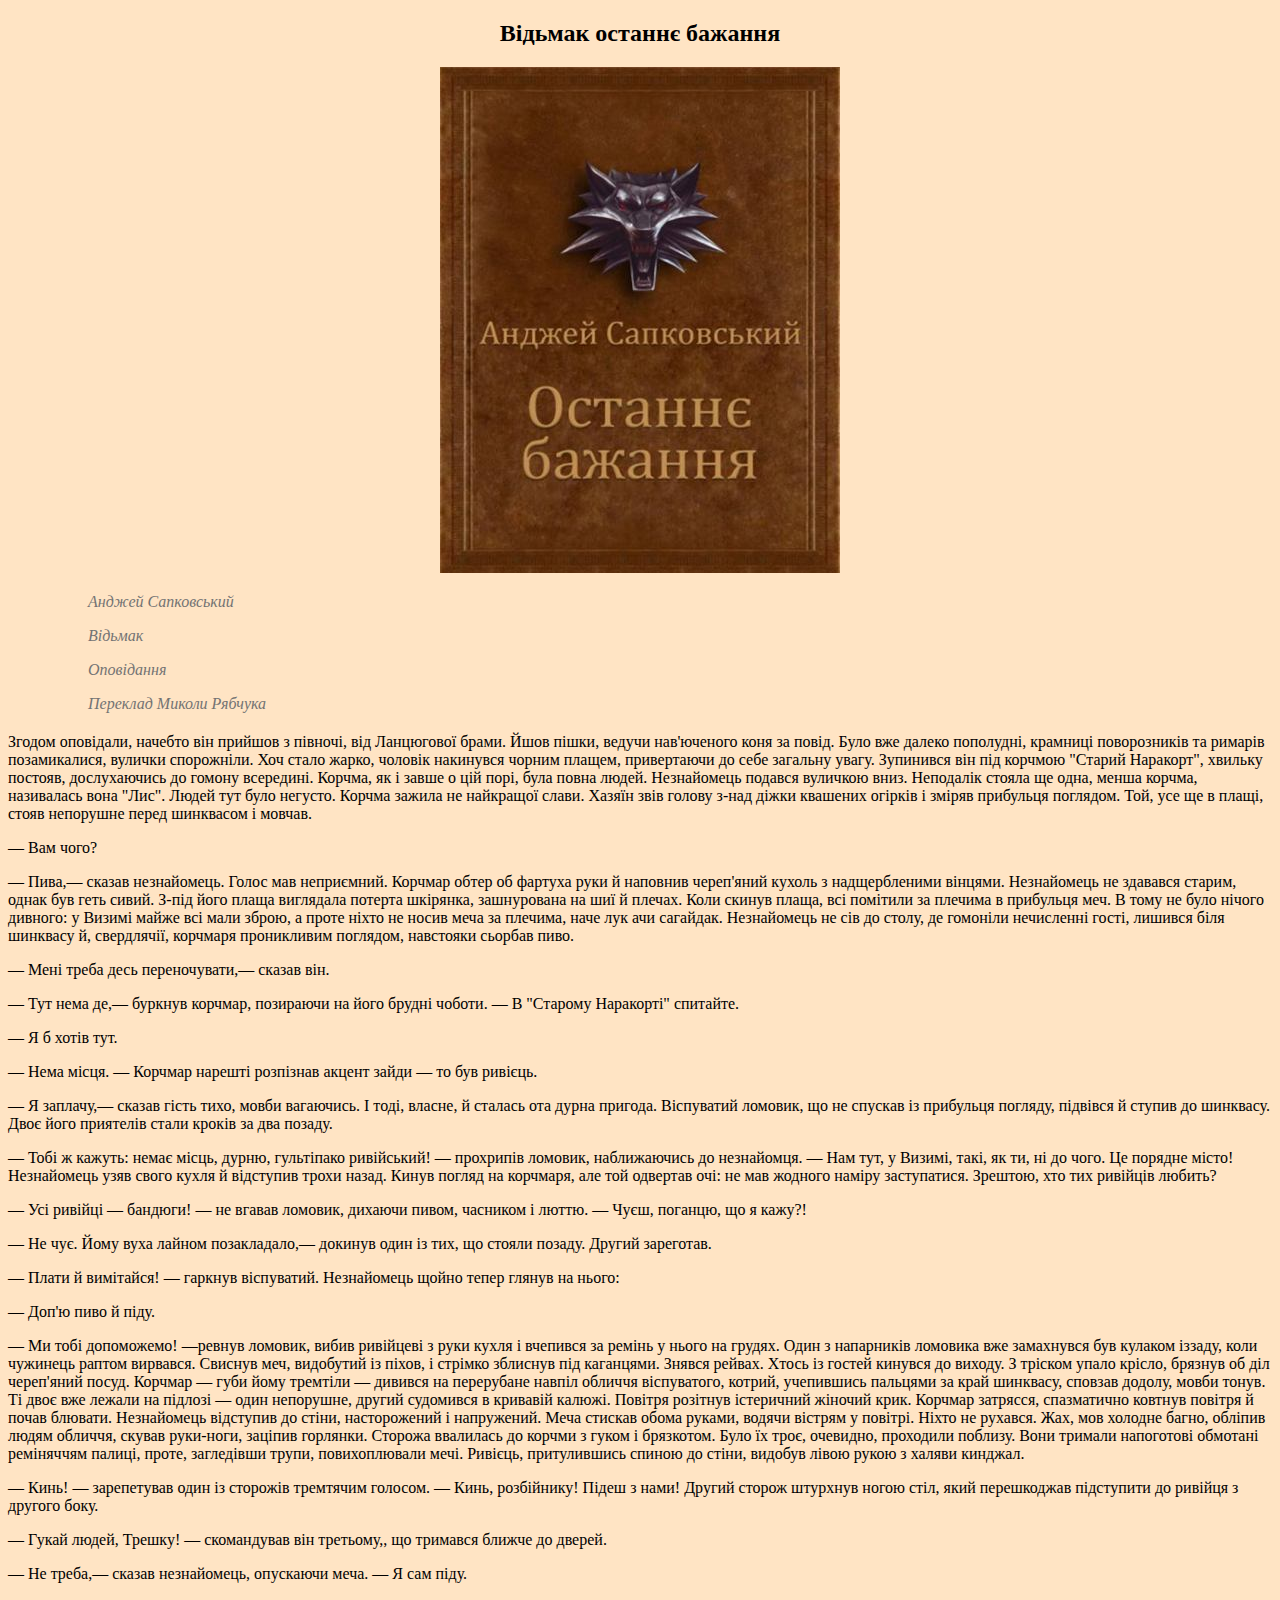
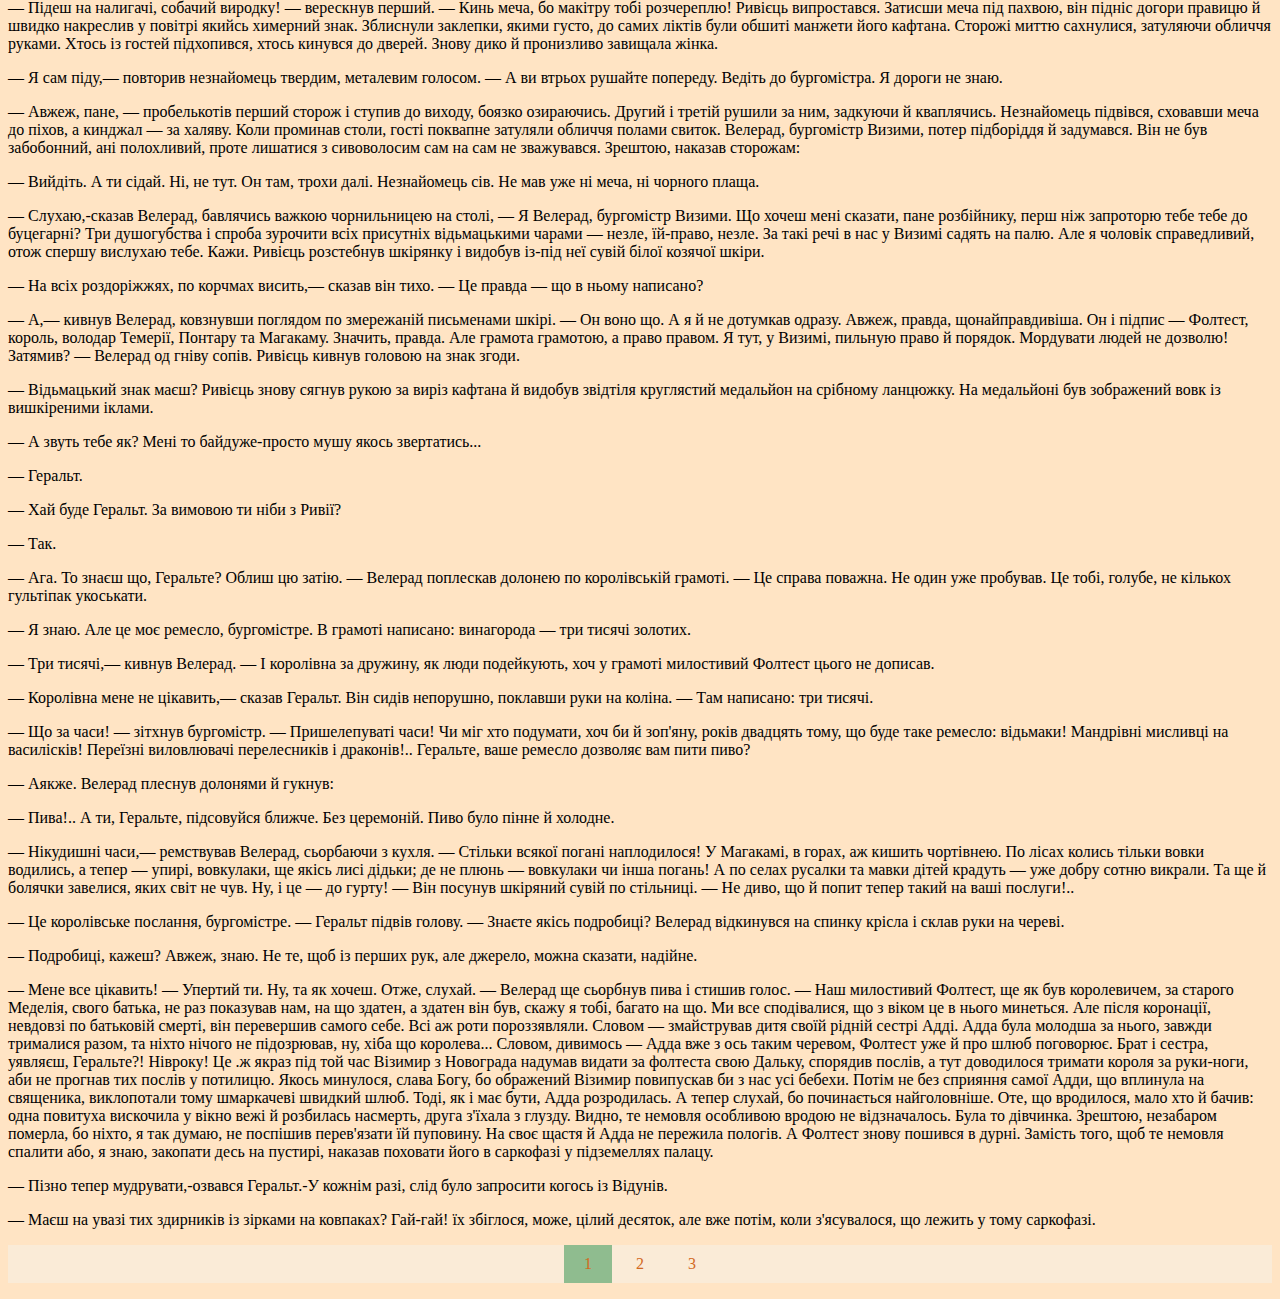
<file: index.html>
<!DOCTYPE html>
<html lang="en">
<head>
    <meta charset="UTF-8">
    <meta http-equiv="X-UA-Compatible" content="IE=edge">
    <meta name="viewport" content="width=device-width, initial-scale=1.0">
    <title>The Witcher Book</title>
    <link rel="stylesheet" href="assets/css.css" type="text/css">

</head>
<body>
    <!--MAin_Content-->
    <div>
        <!--Text Title-->
        <div class="PaосgeTitle">
            <h2>Відьмак останнє бажання</h2>
            <img src="assets/witcher_title.jpg" alt="Witcher Book logo" class="MainImg" height="506" width="400">
            <blockquote class="AdittionalInf">
                <p>Анджей Сапковський</p>
                <p>Відьмак</p>
                <p>Оповідання</p>
                <p>Переклад Миколи Рябчука</p>
            </blockquote>
        </div>
        <!--Text_Content-->
        <div>
            <p>
                Згодом оповідали, начебто він прийшов з півночі, від Ланцюгової брами. Йшов пішки, ведучи нав'юченого коня за повід. Було вже далеко пополудні, крамниці поворозників та римарів позамикалися, вулички спорожніли. Хоч стало жарко, чоловік накинувся чорним плащем, привертаючи до себе загальну увагу. Зупинився він під корчмою "Старий Наракорт", хвильку постояв, дослухаючись до гомону всередині. Корчма, як і завше о цій порі, була повна людей. Незнайомець подався вуличкою вниз. Неподалік стояла ще одна, менша корчма, називалась вона "Лис". Людей тут було негусто. Корчма зажила не найкращої слави. Хазяїн звів голову з-над діжки квашених огірків і зміряв прибульця поглядом. Той, усе ще в плащі, стояв непорушне перед шинквасом і мовчав.</p>
                <p>
                — Вам чого?</p>
                <p>
                — Пива,— сказав незнайомець. Голос мав неприємний. Корчмар обтер об фартуха руки й наповнив череп'яний кухоль з надщербленими вінцями. Незнайомець не здавався старим, однак був геть сивий. З-під його плаща виглядала потерта шкірянка, зашнурована на шиї й плечах. Коли скинув плаща, всі помітили за плечима в прибульця меч. В тому не було нічого дивного: у Визимі майже всі мали зброю, а проте ніхто не носив меча за плечима, наче лук ачи сагайдак. Незнайомець не сів до столу, де гомоніли нечисленні гості, лишився біля шинквасу й, свердлячії, корчмаря проникливим поглядом, навстояки сьорбав пиво.</p>
                <p>
                — Мені треба десь переночувати,— сказав він.</p>
                <p>
                — Тут нема де,— буркнув корчмар, позираючи на його брудні чоботи. — В "Старому Наракорті" спитайте.</p>
                <p>
                — Я б хотів тут.</p>
                <p>
                — Нема місця. — Корчмар нарешті розпізнав акцент зайди — то був ривієць.</p>
                <p>
                — Я заплачу,— сказав гість тихо, мовби вагаючись. І тоді, власне, й сталась ота дурна пригода. Віспуватий ломовик, що не спускав із прибульця погляду, підвівся й ступив до шинквасу. Двоє його приятелів стали кроків за два позаду.</p>
                <p>
                — Тобі ж кажуть: немає місць, дурню, гультіпако ривійський! — прохрипів ломовик, наближаючись до незнайомця. — Нам тут, у Визимі, такі, як ти, ні до чого. Це порядне місто! Незнайомець узяв свого кухля й відступив трохи назад. Кинув погляд на корчмаря, але той одвертав очі: не мав жодного наміру заступатися. Зрештою, хто тих ривійців любить?</p>
                <p>
                — Усі ривійці — бандюги! — не вгавав ломовик, дихаючи пивом, часником і люттю. — Чуєш, поганцю, що я кажу?!</p>
                <p>
                — Не чує. Йому вуха лайном позакладало,— докинув один із тих, що стояли позаду. Другий зареготав.</p>
                <p>
                — Плати й вимітайся! — гаркнув віспуватий. Незнайомець щойно тепер глянув на нього:</p>
                <p>
                — Доп'ю пиво й піду.</p>
                <p>
                — Ми тобі допоможемо! —ревнув ломовик, вибив ривійцеві з руки кухля і вчепився за ремінь у нього на грудях. Один з напарників ломовика вже замахнувся був кулаком іззаду, коли чужинець раптом вирвався. Свиснув меч, видобутий із піхов, і стрімко зблиснув під каганцями. Знявся рейвах. Хтось із гостей кинувся до виходу. З тріском упало крісло, брязнув об діл череп'яний посуд. Корчмар — губи йому тремтіли — дивився на перерубане навпіл обличчя віспуватого, котрий, учепившись пальцями за край шинквасу, сповзав додолу, мовби тонув. Ті двоє вже лежали на підлозі — один непорушне, другий судомився в кривавій калюжі. Повітря розітнув істеричний жіночий крик. Корчмар затрясся, спазматично ковтнув повітря й почав блювати. Незнайомець відступив до стіни, насторожений і напружений. Меча стискав обома руками, водячи вістрям у повітрі. Ніхто не рухався. Жах, мов холодне багно, обліпив людям обличчя, скував руки-ноги, заціпив горлянки. Сторожа ввалилась до корчми з гуком і брязкотом. Було їх троє, очевидно, проходили поблизу. Вони тримали напоготові обмотані реміняччям палиці, проте, загледівши трупи, повихоплювали мечі. Ривієць, притулившись спиною до стіни, видобув лівою рукою з халяви кинджал.</p>
                <p>
                — Кинь! — зарепетував один із сторожів тремтячим голосом. — Кинь, розбійнику! Підеш з нами! Другий сторож штурхнув ногою стіл, який перешкоджав підступити до ривійця з другого боку.</p>
                <p>
                — Гукай людей, Трешку! — скомандував він третьому,, що тримався ближче до дверей.</p>
                <p>
                — Не треба,— сказав незнайомець, опускаючи меча. — Я сам піду.</p>
                <p>
                — Підеш на налигачі, собачий виродку! — верескнув перший. — Кинь меча, бо макітру тобі розчереплю! Ривієць випростався. Затисши меча під пахвою, він підніс догори правицю й швидко накреслив у повітрі якийсь химерний знак. Зблиснули заклепки, якими густо, до самих ліктів були обшиті манжети його кафтана. Сторожі миттю сахнулися, затуляючи обличчя руками. Хтось із гостей підхопився, хтось кинувся до дверей. Знову дико й пронизливо завищала жінка.</p>
                <p>
                — Я сам піду,— повторив незнайомець твердим, металевим голосом. — А ви втрьох рушайте попереду. Ведіть до бургомістра. Я дороги не знаю.</p>
                <p>
                — Авжеж, пане, — пробелькотів перший сторож і ступив до виходу, боязко озираючись. Другий і третій рушили за ним, задкуючи й кваплячись. Незнайомець підвівся, сховавши меча до піхов, а кинджал — за халяву. Коли проминав столи, гості поквапне затуляли обличчя полами свиток. Велерад, бургомістр Визими, потер підборіддя й задумався. Він не був забобонний, ані полохливий, проте лишатися з сивоволосим сам на сам не зважувався. Зрештою, наказав сторожам:</p>
                <p>
                — Вийдіть. А ти сідай. Ні, не тут. Он там, трохи далі. Незнайомець сів. Не мав уже ні меча, ні чорного плаща.</p>
                <p>
                — Слухаю,-сказав Велерад, бавлячись важкою чорнильницею на столі, — Я Велерад, бургомістр Визими. Що хочеш мені сказати, пане розбійнику, перш ніж запроторю тебе тебе до буцегарні? Три душогубства і спроба зурочити всіх присутніх відьмацькими чарами — незле, їй-право, незле. За такі речі в нас у Визимі садять на палю. Але я чоловік справедливий, отож спершу вислухаю тебе. Кажи. Ривієць розстебнув шкірянку і видобув із-під неї сувій білої козячої шкіри.</p>
                <p>
                — На всіх роздоріжжях, по корчмах висить,— сказав він тихо. — Це правда — що в ньому написано?</p>
                <p>
                — А,— кивнув Велерад, ковзнувши поглядом по змережаній письменами шкірі. — Он воно що. А я й не дотумкав одразу. Авжеж, правда, щонайправдивіша. Он і підпис — Фолтест, король, володар Темерії, Понтару та Магакаму. Значить, правда. Але грамота грамотою, а право правом. Я тут, у Визимі, пильную право й порядок. Мордувати людей не дозволю! Затямив? — Велерад од гніву сопів. Ривієць кивнув головою на знак згоди.</p>
                <p>
                — Відьмацький знак маєш? Ривієць знову сягнув рукою за виріз кафтана й видобув звідтіля круглястий медальйон на срібному ланцюжку. На медальйоні був зображений вовк із вишкіреними іклами.</p>
                <p>
                — А звуть тебе як? Мені то байдуже-просто мушу якось звертатись...</p>
                <p>
                — Геральт.</p>
                <p>
                — Хай буде Геральт. За вимовою ти ніби з Ривії?</p>
                <p>
                — Так.</p>
                <p>
                — Ага. То знаєш що, Геральте? Облиш цю затію. — Велерад поплескав долонею по королівській грамоті. — Це справа поважна. Не один уже пробував. Це тобі, голубе, не кількох гультіпак укоськати.</p>
                <p>
                — Я знаю. Але це моє ремесло, бургомістре. В грамоті написано: винагорода — три тисячі золотих.</p>
                <p>
                — Три тисячі,— кивнув Велерад. — І королівна за дружину, як люди подейкують, хоч у грамоті милостивий Фолтест цього не дописав.</p>
                <p>
                — Королівна мене не цікавить,— сказав Геральт. Він сидів непорушно, поклавши руки на коліна. — Там написано: три тисячі.</p>
                <p>
                — Що за часи! — зітхнув бургомістр. — Пришелепуваті часи! Чи міг хто подумати, хоч би й зоп'яну, років двадцять тому, що буде таке ремесло: відьмаки! Мандрівні мисливці на василісків! Переїзні виловлювачі перелесників і драконів!.. Геральте, ваше ремесло дозволяє вам пити пиво?</p>
                <p>
                — Аякже. Велерад плеснув долонями й гукнув:</p>
                <p>
                — Пива!.. А ти, Геральте, підсовуйся ближче. Без церемоній. Пиво було пінне й холодне.</p>
                <p>
                — Нікудишні часи,— ремствував Велерад, сьорбаючи з кухля. — Стільки всякої погані наплодилося! У Магакамі, в горах, аж кишить чортівнею. По лісах колись тільки вовки водились, а тепер — упирі, вовкулаки, ще якісь лисі дідьки; де не плюнь — вовкулаки чи інша погань! А по селах русалки та мавки дітей крадуть — уже добру сотню викрали. Та ще й болячки завелися, яких світ не чув. Ну, і це — до гурту! — Він посунув шкіряний сувій по стільниці. — Не диво, що й попит тепер такий на ваші послуги!..</p>
                <p>
                — Це королівське послання, бургомістре. — Геральт підвів голову. — Знаєте якісь подробиці? Велерад відкинувся на спинку крісла і склав руки на череві.</p>
                <p>
                — Подробиці, кажеш? Авжеж, знаю. Не те, щоб із перших рук, але джерело, можна сказати, надійне.</p>
                <p>
                — Мене все цікавить! — Упертий ти. Ну, та як хочеш. Отже, слухай. — Велерад ще сьорбнув пива і стишив голос. — Наш милостивий Фолтест, ще як був королевичем, за старого Меделія, свого батька, не раз показував нам, на що здатен, а здатен він був, скажу я тобі, багато на що. Ми все сподівалися, що з віком це в нього минеться. Але після коронації, невдовзі по батьковій смерті, він перевершив самого себе. Всі аж роти пороззявляли. Словом — змайстрував дитя своїй рідній сестрі Адді. Адда була молодша за нього, завжди трималися разом, та ніхто нічого не підозрював, ну, хіба що королева... Словом, дивимось — Адда вже з ось таким черевом, Фолтест уже й про шлюб поговорює. Брат і сестра, уявляєш, Геральте?! Нівроку! Це .ж якраз під той час Візимир з Новограда надумав видати за фолтеста свою Дальку, спорядив послів, а тут доводилося тримати короля за руки-ноги, аби не прогнав тих послів у потилицю. Якось минулося, слава Богу, бо ображений Візимир повипускав би з нас усі бебехи. Потім не без сприяння самої Адди, що вплинула на священика, виклопотали тому шмаркачеві швидкий шлюб. Тоді, як і має бути, Адда розродилась. А тепер слухай, бо починається найголовніше. Оте, що вродилося, мало хто й бачив: одна повитуха вискочила у вікно вежі й розбилась насмерть, друга з'їхала з глузду. Видно, те немовля особливою вродою не відзначалось. Була то дівчинка. Зрештою, незабаром померла, бо ніхто, я так думаю, не поспішив перев'язати їй пуповину. На своє щастя й Адда не пережила пологів. А Фолтест знову пошився в дурні. Замість того, щоб те немовля спалити або, я знаю, закопати десь на пустирі, наказав поховати його в саркофазі у підземеллях палацу.</p>
                <p>
                — Пізно тепер мудрувати,-озвався Геральт.-У кожнім разі, слід було запросити когось із Відунів.</p>
                <p>
                — Маєш на увазі тих здирників із зірками на ковпаках? Гай-гай! їх збіглося, може, цілий десяток, але вже потім, коли з'ясувалося, що лежить у тому саркофазі.</p>
        </div>
        <!--Menue-->
        <div>
            <ul class="Nav">
                <li style="background-color:darkseagreen ;"><a href="https://maksym-perehinets.github.io/Witcher_books_site/">1</a></li>
                <li><a href="https://maksym-perehinets.github.io/Witcher_books_site/page2.html">2</a></li>
                <li><a href="/third_page.html">3</a></li>
            </ul>
            

        </div>

    </div>    
</body>
</html>
</file>
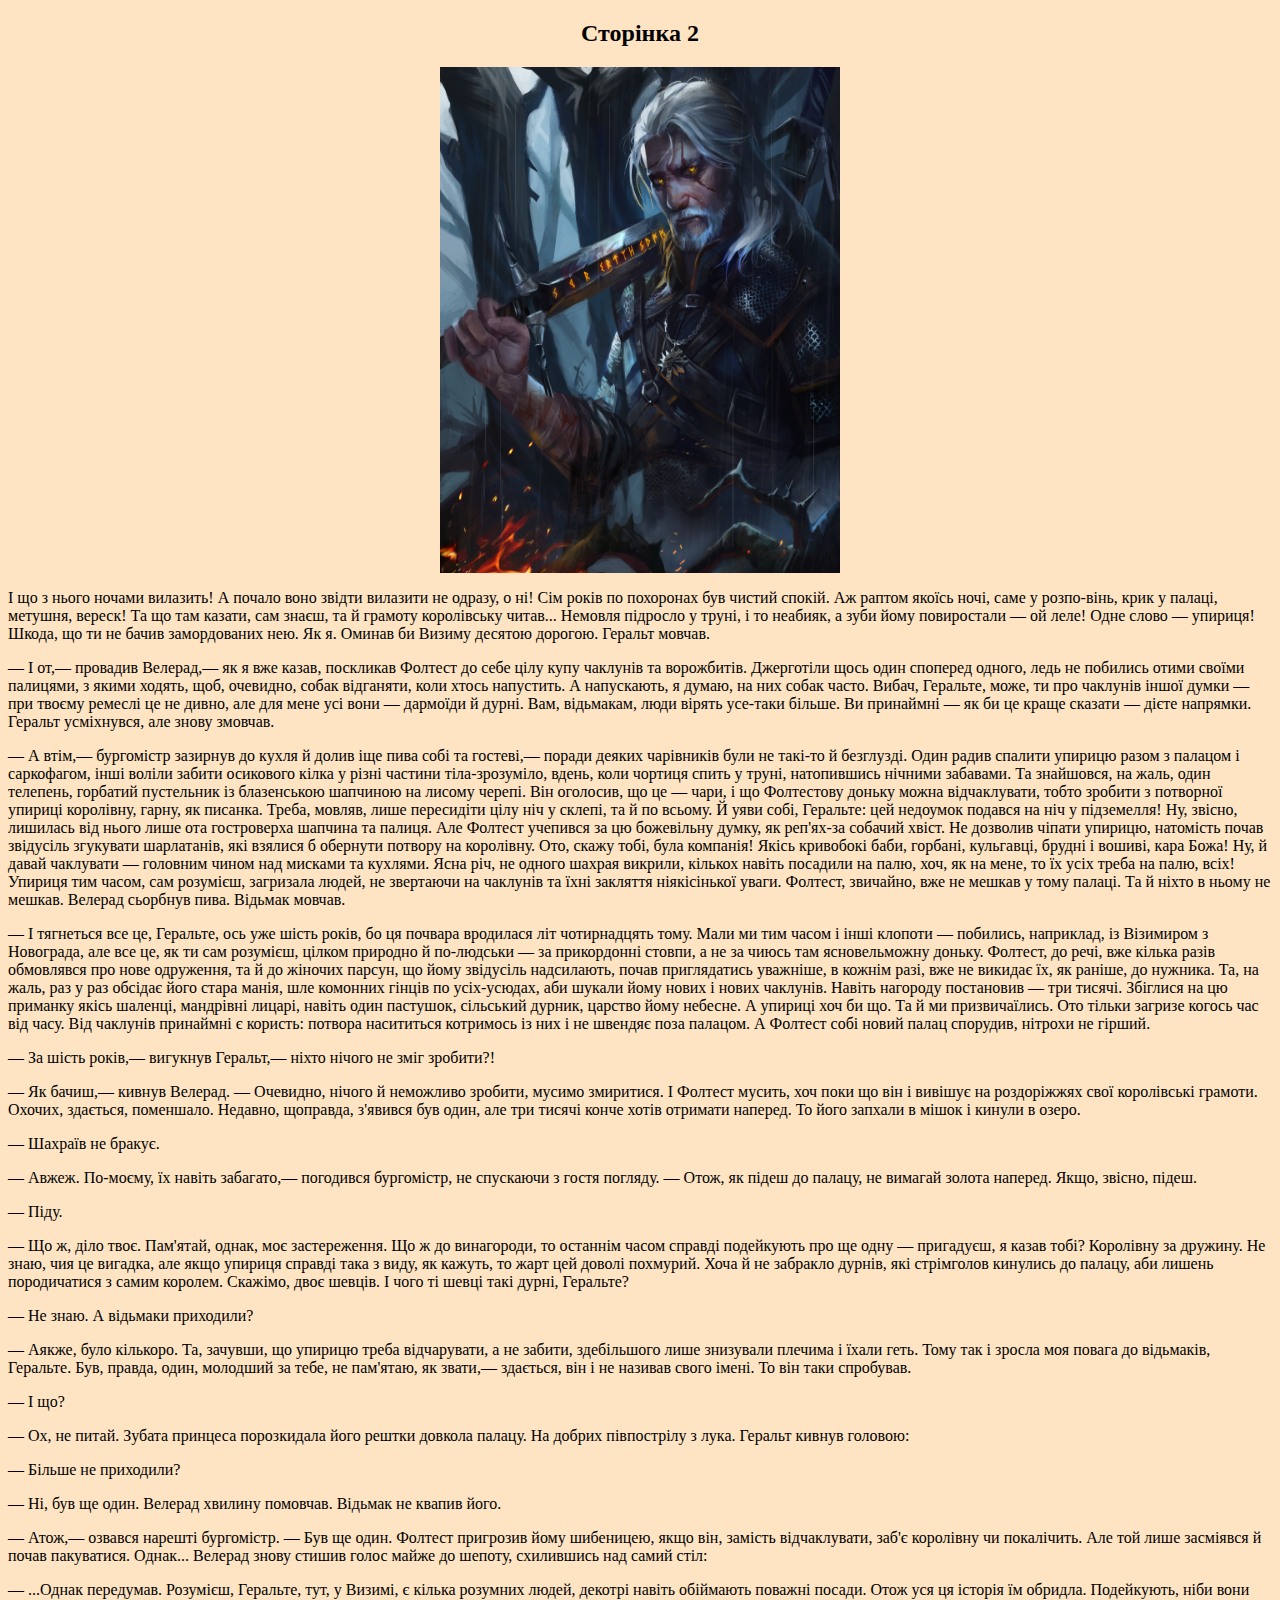
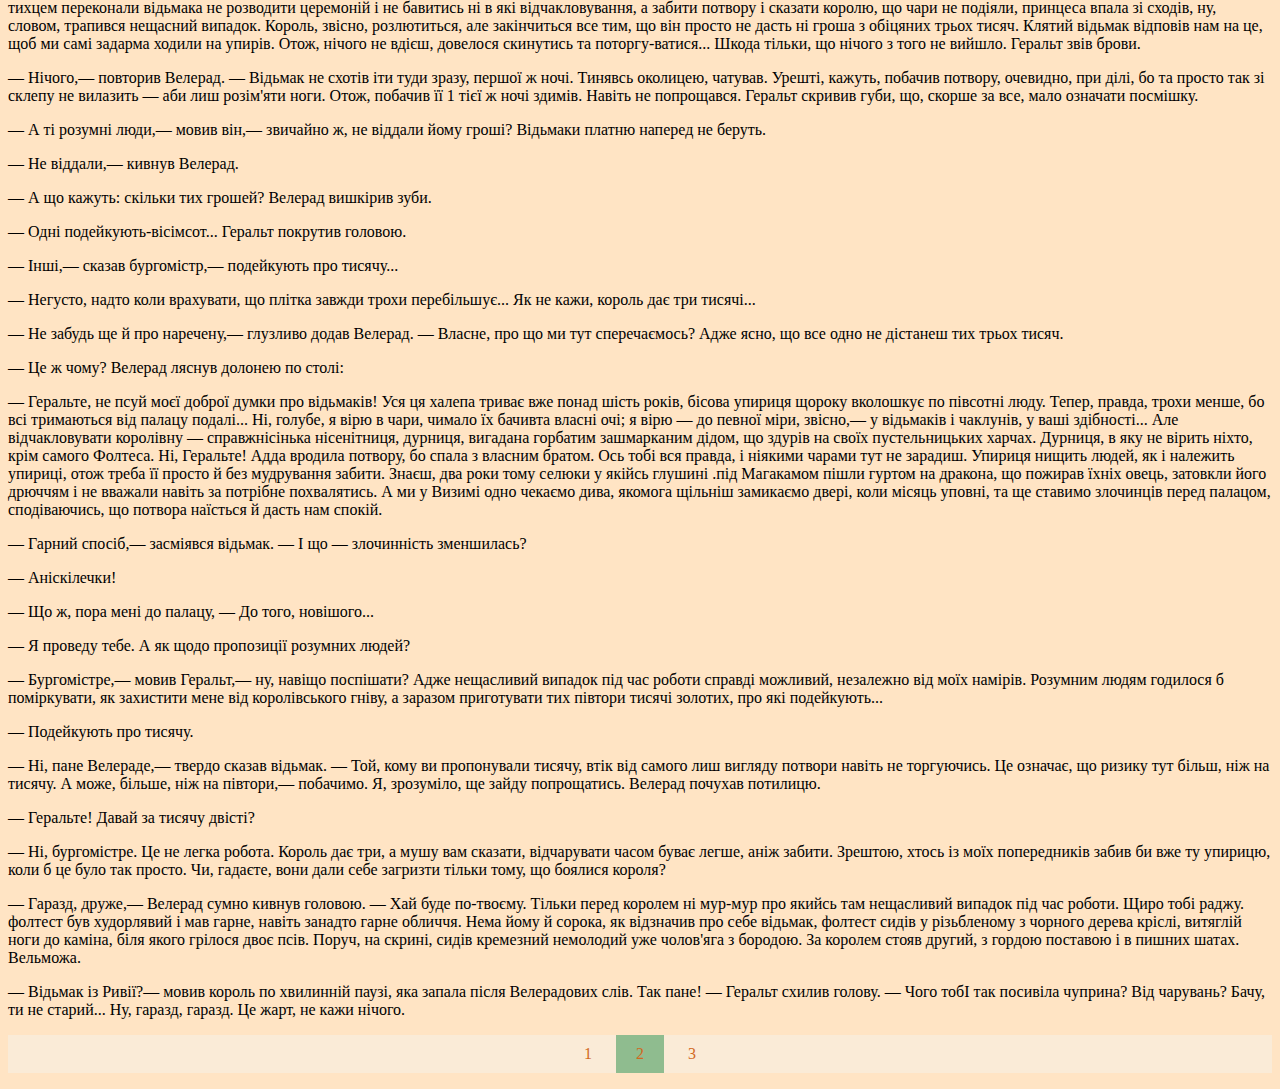
<file: index2.html>
<!DOCTYPE html>
<html lang="en">
<head>
    <meta charset="UTF-8">
    <meta http-equiv="X-UA-Compatible" content="IE=edge">
    <meta name="viewport" content="width=device-width, initial-scale=1.0">
    <title>The Witcher Book</title>
    <link rel="stylesheet" href="assets/css.css" type="text/css">

</head>
<body>
    <!--MAin_Content-->
    <div>
        <!--Text Title-->
        <div class="PaосgeTitle">
            <h2>Сторінка 2</h2>
            <img src="assets/lucas-raz-bruxo-14.jpg" alt="Witcher Book logo" class="MainImg" height="506" width="400">
        </div>
        <!--Text_Content-->
        <div>
            <p>І що з нього ночами вилазить! А почало воно звідти вилазити не одразу, о ні! Сім років по похоронах був чистий спокій. Аж раптом якоїсь ночі, саме у розпо-вінь, крик у палаці, метушня, вереск! Та що там казати, сам знаєш, та й грамоту королівську читав... Немовля підросло у труні, і то неабияк, а зуби йому повиростали — ой леле! Одне слово — упириця! Шкода, що ти не бачив замордованих нею. Як я. Оминав би Визиму десятою дорогою. Геральт мовчав.</p>
            <p>
            — І от,— провадив Велерад,— як я вже казав, поскликав Фолтест до себе цілу купу чаклунів та ворожбитів. Джерготіли щось один споперед одного, ледь не побились отими своїми палицями, з якими ходять, щоб, очевидно, собак відганяти, коли хтось напустить. А напускають, я думаю, на них собак часто. Вибач, Геральте, може, ти про чаклунів іншої думки — при твоєму ремеслі це не дивно, але для мене усі вони — дармоїди й дурні. Вам, відьмакам, люди вірять усе-таки більше. Ви принаймні — як би це краще сказати — дієте напрямки. Геральт усміхнувся, але знову змовчав.</p>
            <p>
            — А втім,— бургомістр зазирнув до кухля й долив іще пива собі та гостеві,— поради деяких чарівників були не такі-то й безглузді. Один радив спалити упирицю разом з палацом і саркофагом, інші воліли забити осикового кілка у різні частини тіла-зрозуміло, вдень, коли чортиця спить у труні, натопившись нічними забавами. Та знайшовся, на жаль, один телепень, горбатий пустельник із блазенською шапчиною на лисому черепі. Він оголосив, що це — чари, і що Фолтестову доньку можна відчаклувати, тобто зробити з потворної упириці королівну, гарну, як писанка. Треба, мовляв, лише пересидіти цілу ніч у склепі, та й по всьому. Й уяви собі, Геральте: цей недоумок подався на ніч у підземелля! Ну, звісно, лишилась від нього лише ота гостроверха шапчина та палиця. Але Фолтест учепився за цю божевільну думку, як реп'ях-за собачий хвіст. Не дозволив чіпати упирицю, натомість почав звідусіль згукувати шарлатанів, які взялися б обернути потвору на королівну. Ото, скажу тобі, була компанія! Якісь кривобокі баби, горбані, кульгавці, брудні і вошиві, кара Божа! Ну, й давай чаклувати — головним чином над мисками та кухлями. Ясна річ, не одного шахрая викрили, кількох навіть посадили на палю, хоч, як на мене, то їх усіх треба на палю, всіх! Упириця тим часом, сам розумієш, загризала людей, не звертаючи на чаклунів та їхні закляття ніякісінької уваги. Фолтест, звичайно, вже не мешкав у тому палаці. Та й ніхто в ньому не мешкав. Велерад сьорбнув пива. Відьмак мовчав.</p>
            <p>
            — І тягнеться все це, Геральте, ось уже шість років, бо ця почвара вродилася літ чотирнадцять тому. Мали ми тим часом і інші клопоти — побились, наприклад, із Візимиром з Новограда, але все це, як ти сам розумієш, цілком природно й по-людськи — за прикордонні стовпи, а не за чиюсь там ясновельможну доньку. Фолтест, до речі, вже кілька разів обмовлявся про нове одруження, та й до жіночих парсун, що йому звідусіль надсилають, почав приглядатись уважніше, в кожнім разі, вже не викидає їх, як раніше, до нужника. Та, на жаль, раз у раз обсідає його стара манія, шле комонних гінців по усіх-усюдах, аби шукали йому нових і нових чаклунів. Навіть нагороду постановив — три тисячі. Збіглися на цю приманку якісь шаленці, мандрівні лицарі, навіть один пастушок, сільський дурник, царство йому небесне. А упириці хоч би що. Та й ми призвичаїлись. Ото тільки загризе когось час від часу. Від чаклунів принаймні є користь: потвора насититься котримось із них і не швендяє поза палацом. А Фолтест собі новий палац спорудив, нітрохи не гірший.</p>
            <p>
            — За шість років,— вигукнув Геральт,— ніхто нічого не зміг зробити?!</p>
            <p>
            — Як бачиш,— кивнув Велерад. — Очевидно, нічого й неможливо зробити, мусимо змиритися. І Фолтест мусить, хоч поки що він і вивішує на роздоріжжях свої королівські грамоти. Охочих, здається, поменшало. Недавно, щоправда, з'явився був один, але три тисячі конче хотів отримати наперед. То його запхали в мішок і кинули в озеро.</p>
            <p>
            — Шахраїв не бракує.</p>
            <p>
            — Авжеж. По-моєму, їх навіть забагато,— погодився бургомістр, не спускаючи з гостя погляду. — Отож, як підеш до палацу, не вимагай золота наперед. Якщо, звісно, підеш.</p>
            <p>
            — Піду.</p>
            <p>
            — Що ж, діло твоє. Пам'ятай, однак, моє застереження. Що ж до винагороди, то останнім часом справді подейкують про ще одну — пригадуєш, я казав тобі? Королівну за дружину. Не знаю, чия це вигадка, але якщо упириця справді така з виду, як кажуть, то жарт цей доволі похмурий. Хоча й не забракло дурнів, які стрімголов кинулись до палацу, аби лишень породичатися з самим королем. Скажімо, двоє шевців. І чого ті шевці такі дурні, Геральте?</p>
            <p>
            — Не знаю. А відьмаки приходили?</p>
            <p>
            — Аякже, було кількоро. Та, зачувши, що упирицю треба відчарувати, а не забити, здебільшого лише знизували плечима і їхали геть. Тому так і зросла моя повага до відьмаків, Геральте. Був, правда, один, молодший за тебе, не пам'ятаю, як звати,— здається, він і не називав свого імені. То він таки спробував.</p>
            <p>
            — І що?</p>
            <p>
            — Ох, не питай. Зубата принцеса порозкидала його рештки довкола палацу. На добрих півпострілу з лука. Геральт кивнув головою:</p>
            <p>
            — Більше не приходили?</p>
            <p>
            — Ні, був ще один. Велерад хвилину помовчав. Відьмак не квапив його.</p>
            <p>
            — Атож,— озвався нарешті бургомістр. — Був ще один. Фолтест пригрозив йому шибеницею, якщо він, замість відчаклувати, заб'є королівну чи покалічить. Але той лише засміявся й почав пакуватися. Однак... Велерад знову стишив голос майже до шепоту, схилившись над самий стіл:</p>
            <p>
            — ...Однак передумав. Розумієш, Геральте, тут, у Визимі, є кілька розумних людей, декотрі навіть обіймають поважні посади. Отож уся ця історія їм обридла. Подейкують, ніби вони тихцем переконали відьмака не розводити церемоній і не бавитись ні в які відчакловування, а забити потвору і сказати королю, що чари не подіяли, принцеса впала зі сходів, ну, словом, трапився нещасний випадок. Король, звісно, розлютиться, але закінчиться все тим, що він просто не дасть ні гроша з обіцяних трьох тисяч. Клятий відьмак відповів нам на це, щоб ми самі задарма ходили на упирів. Отож, нічого не вдієш, довелося скинутись та поторгу-ватися... Шкода тільки, що нічого з того не вийшло. Геральт звів брови.</p>
            <p>
            — Нічого,— повторив Велерад. — Відьмак не схотів іти туди зразу, першої ж ночі. Тинявсь околицею, чатував. Урешті, кажуть, побачив потвору, очевидно, при ділі, бо та просто так зі склепу не вилазить — аби лиш розім'яти ноги. Отож, побачив її 1 тієї ж ночі здимів. Навіть не попрощався. Геральт скривив губи, що, скорше за все, мало означати посмішку.</p>
            <p>
            — А ті розумні люди,— мовив він,— звичайно ж, не віддали йому гроші? Відьмаки платню наперед не беруть.</p>
            <p>
            — Не віддали,— кивнув Велерад.</p>
            <p>
            — А що кажуть: скільки тих грошей? Велерад вишкірив зуби.</p>
            <p>
            — Одні подейкують-вісімсот... Геральт покрутив головою.</p>
            <p>
            — Інші,— сказав бургомістр,— подейкують про тисячу...</p>
            <p>
            — Негусто, надто коли врахувати, що плітка завжди трохи перебільшує... Як не кажи, король дає три тисячі...</p>
            <p>
            — Не забудь ще й про наречену,— глузливо додав Велерад. — Власне, про що ми тут сперечаємось? Адже ясно, що все одно не дістанеш тих трьох тисяч.</p>
            <p>
            — Це ж чому? Велерад ляснув долонею по столі:</p>
            <p>
            — Геральте, не псуй моєї доброї думки про відьмаків! Уся ця халепа триває вже понад шість років, бісова упириця щороку вколошкує по півсотні люду. Тепер, правда, трохи менше, бо всі тримаються від палацу подалі... Ні, голубе, я вірю в чари, чимало їх бачивта власні очі; я вірю — до певної міри, звісно,— у відьмаків і чаклунів, у ваші здібності... Але відчакловувати королівну — справжнісінька нісенітниця, дурниця, вигадана горбатим зашмарканим дідом, що здурів на своїх пустельницьких харчах. Дурниця, в яку не вірить ніхто, крім самого Фолтеса. Ні, Геральте! Адда вродила потвору, бо спала з власним братом. Ось тобі вся правда, і ніякими чарами тут не зарадиш. Упириця нищить людей, як і належить упириці, отож треба її просто й без мудрування забити. Знаєш, два роки тому селюки у якійсь глушині .під Магакамом пішли гуртом на дракона, що пожирав їхніх овець, затовкли його дрюччям і не вважали навіть за потрібне похвалятись. А ми у Визимі одно чекаємо дива, якомога щільніш замикаємо двері, коли місяць уповні, та ще ставимо злочинців перед палацом, сподіваючись, що потвора наїсться й дасть нам спокій.</p>
            <p>
            — Гарний спосіб,— засміявся відьмак. — І що — злочинність зменшилась?</p>
            <p>
            — Аніскілечки!</p>
            <p>
            — Що ж, пора мені до палацу, — До того, новішого...</p>
            <p>
            — Я проведу тебе. А як щодо пропозиції розумних людей?</p>
            <p>
            — Бургомістре,— мовив Геральт,— ну, навіщо поспішати? Адже нещасливий випадок під час роботи справді можливий, незалежно від моїх намірів. Розумним людям годилося б поміркувати, як захистити мене від королівського гніву, а заразом приготувати тих півтори тисячі золотих, про які подейкують...</p>
            <p>
            — Подейкують про тисячу.</p>
            <p>
            — Ні, пане Велераде,— твердо сказав відьмак. — Той, кому ви пропонували тисячу, втік від самого лиш вигляду потвори навіть не торгуючись. Це означає, що ризику тут більш, ніж на тисячу. А може, більше, ніж на півтори,— побачимо. Я, зрозуміло, ще зайду попрощатись. Велерад почухав потилицю.</p>
            <p>
            — Геральте! Давай за тисячу двісті?</p>
            <p>
            — Ні, бургомістре. Це не легка робота. Король дає три, а мушу вам сказати, відчарувати часом буває легше, аніж забити. Зрештою, хтось із моїх попередників забив би вже ту упирицю, коли б це було так просто. Чи, гадаєте, вони дали себе загризти тільки тому, що боялися короля?</p>
            <p>
            — Гаразд, друже,— Велерад сумно кивнув головою. — Хай буде по-твоєму. Тільки перед королем ні мур-мур про якийсь там нещасливий випадок під час роботи. Щиро тобі раджу. фолтест був худорлявий і мав гарне, навіть занадто гарне обличчя. Нема йому й сорока, як відзначив про себе відьмак, фолтест сидів у різьбленому з чорного дерева кріслі, витяглій ноги до каміна, біля якого грілося двоє псів. Поруч, на скрині, сидів кремезний немолодий уже чолов'яга з бородою. За королем стояв другий, з гордою поставою і в пишних шатах. Вельможа.</p>
            <p>
            — Відьмак із Ривії?— мовив король по хвилинній паузі, яка запала після Велерадових слів. Так пане! — Геральт схилив голову. — Чого тобІ так посивіла чуприна? Від чарувань? Бачу, ти не старий... Ну, гаразд, гаразд. Це жарт, не кажи нічого.</p>
        </div>
        <!--Menue-->
        <div>
            <ul class="Nav">
                <li><a href="/index.html">1</a></li>
                <li style="background-color:darkseagreen ;"><a href="/second_page.html">2</a></li>
                <li><a href="/third_page.html">3</a></li>
            </ul>
            

        </div>

    </div>    
</body>
</html>
</file>
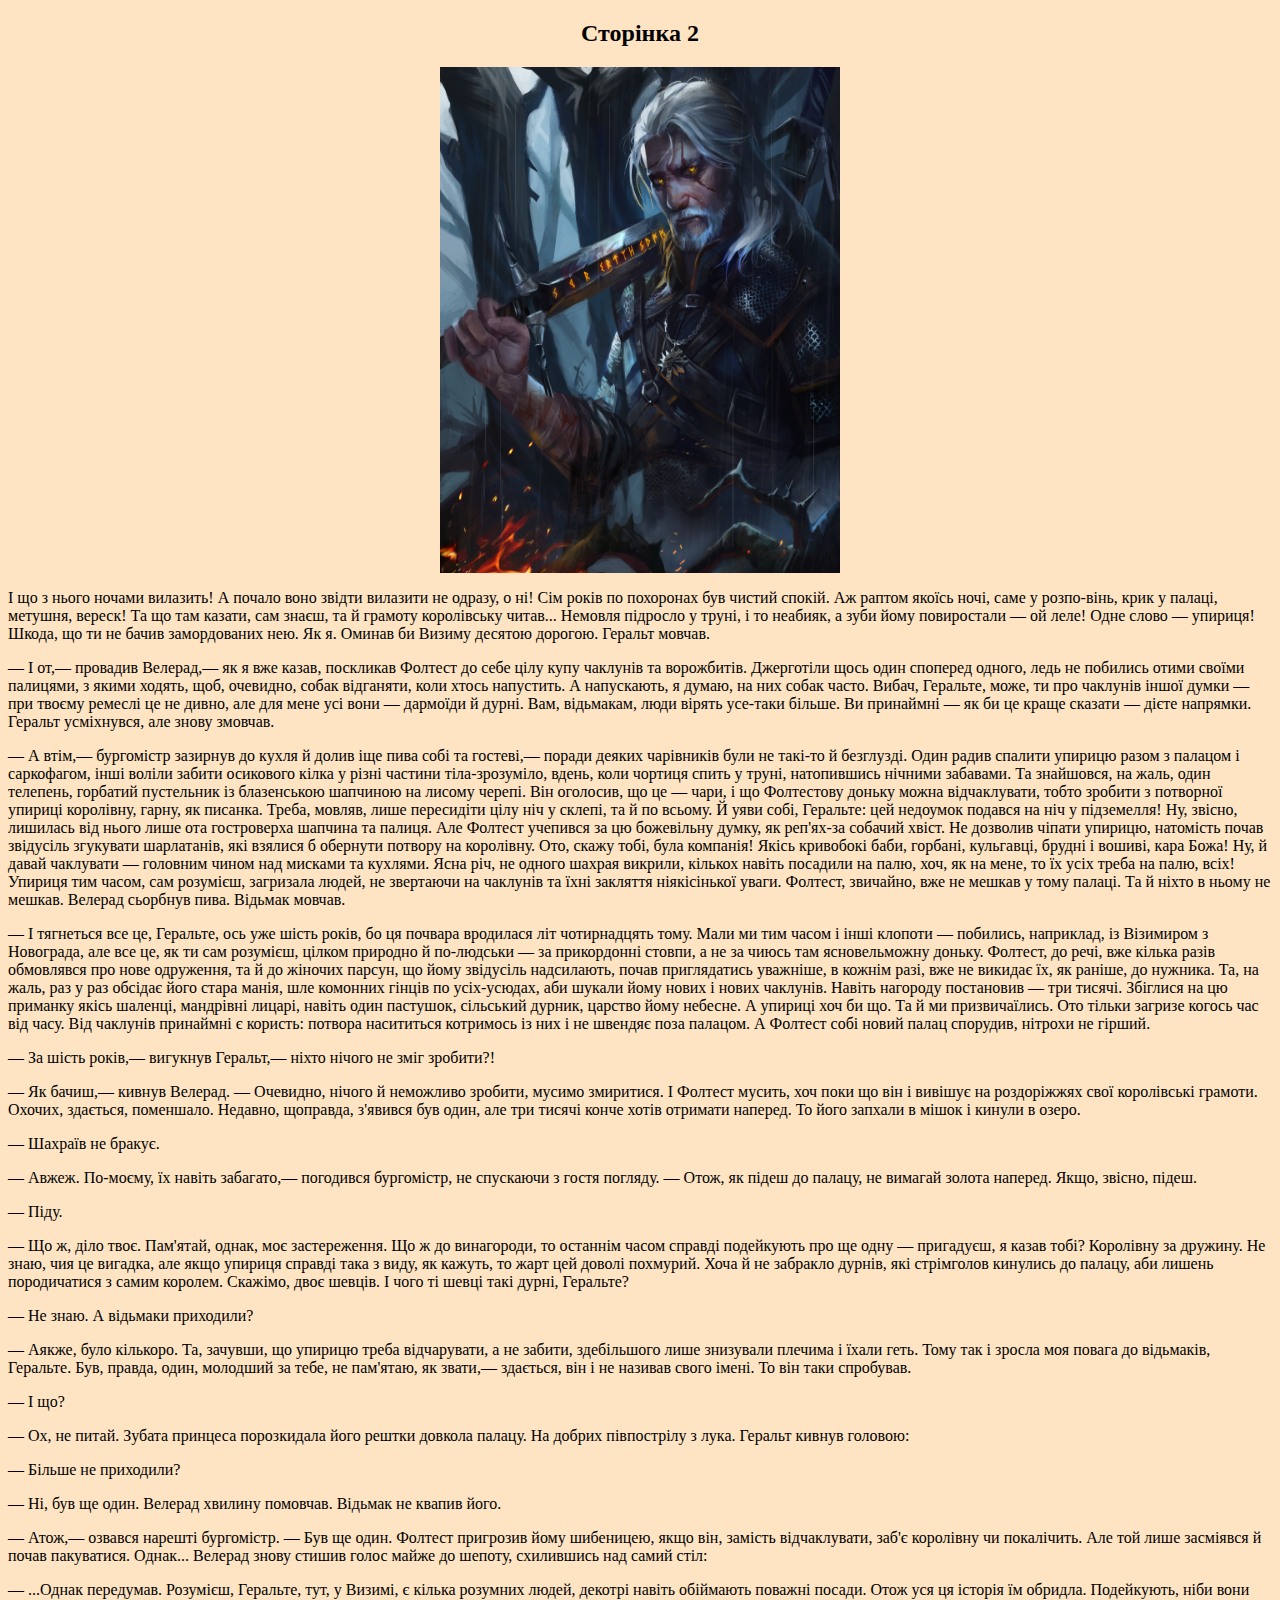
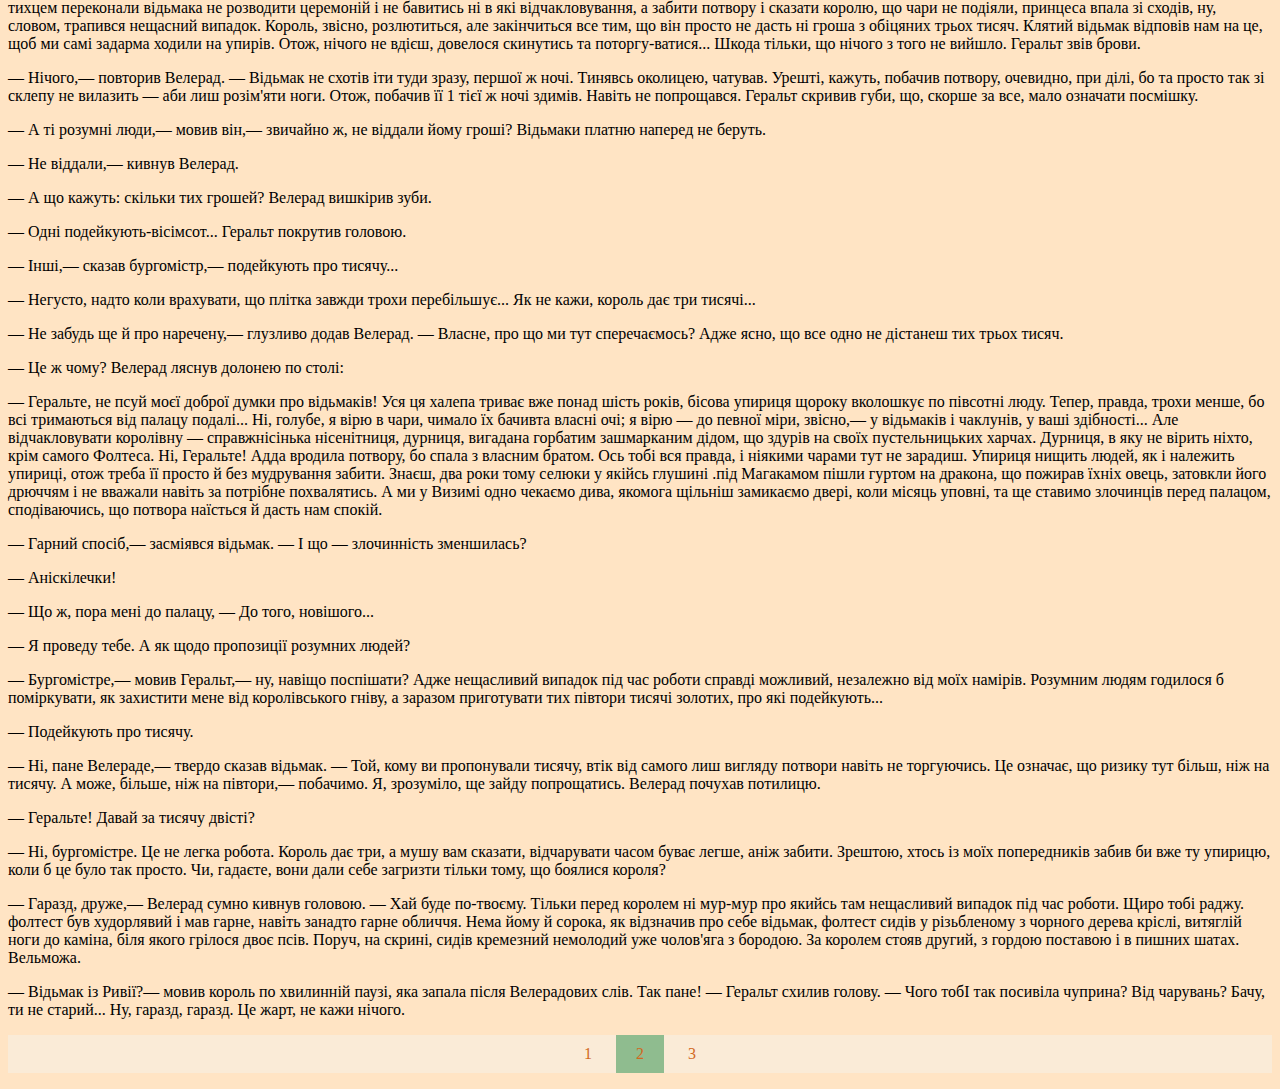
<file: page2.html>
<!DOCTYPE html>
<html lang="en">
<head>
    <meta charset="UTF-8">
    <meta http-equiv="X-UA-Compatible" content="IE=edge">
    <meta name="viewport" content="width=device-width, initial-scale=1.0">
    <title>The Witcher Book</title>
    <link rel="stylesheet" href="assets/css.css" type="text/css">

</head>
<body>
    <!--MAin_Content-->
    <div>
        <!--Text Title-->
        <div class="PaосgeTitle">
            <h2>Сторінка 2</h2>
            <img src="assets/lucas-raz-bruxo-14.jpg" alt="Witcher Book logo" class="MainImg" height="506" width="400">
        </div>
        <!--Text_Content-->
        <div>
            <p>І що з нього ночами вилазить! А почало воно звідти вилазити не одразу, о ні! Сім років по похоронах був чистий спокій. Аж раптом якоїсь ночі, саме у розпо-вінь, крик у палаці, метушня, вереск! Та що там казати, сам знаєш, та й грамоту королівську читав... Немовля підросло у труні, і то неабияк, а зуби йому повиростали — ой леле! Одне слово — упириця! Шкода, що ти не бачив замордованих нею. Як я. Оминав би Визиму десятою дорогою. Геральт мовчав.</p>
            <p>
            — І от,— провадив Велерад,— як я вже казав, поскликав Фолтест до себе цілу купу чаклунів та ворожбитів. Джерготіли щось один споперед одного, ледь не побились отими своїми палицями, з якими ходять, щоб, очевидно, собак відганяти, коли хтось напустить. А напускають, я думаю, на них собак часто. Вибач, Геральте, може, ти про чаклунів іншої думки — при твоєму ремеслі це не дивно, але для мене усі вони — дармоїди й дурні. Вам, відьмакам, люди вірять усе-таки більше. Ви принаймні — як би це краще сказати — дієте напрямки. Геральт усміхнувся, але знову змовчав.</p>
            <p>
            — А втім,— бургомістр зазирнув до кухля й долив іще пива собі та гостеві,— поради деяких чарівників були не такі-то й безглузді. Один радив спалити упирицю разом з палацом і саркофагом, інші воліли забити осикового кілка у різні частини тіла-зрозуміло, вдень, коли чортиця спить у труні, натопившись нічними забавами. Та знайшовся, на жаль, один телепень, горбатий пустельник із блазенською шапчиною на лисому черепі. Він оголосив, що це — чари, і що Фолтестову доньку можна відчаклувати, тобто зробити з потворної упириці королівну, гарну, як писанка. Треба, мовляв, лише пересидіти цілу ніч у склепі, та й по всьому. Й уяви собі, Геральте: цей недоумок подався на ніч у підземелля! Ну, звісно, лишилась від нього лише ота гостроверха шапчина та палиця. Але Фолтест учепився за цю божевільну думку, як реп'ях-за собачий хвіст. Не дозволив чіпати упирицю, натомість почав звідусіль згукувати шарлатанів, які взялися б обернути потвору на королівну. Ото, скажу тобі, була компанія! Якісь кривобокі баби, горбані, кульгавці, брудні і вошиві, кара Божа! Ну, й давай чаклувати — головним чином над мисками та кухлями. Ясна річ, не одного шахрая викрили, кількох навіть посадили на палю, хоч, як на мене, то їх усіх треба на палю, всіх! Упириця тим часом, сам розумієш, загризала людей, не звертаючи на чаклунів та їхні закляття ніякісінької уваги. Фолтест, звичайно, вже не мешкав у тому палаці. Та й ніхто в ньому не мешкав. Велерад сьорбнув пива. Відьмак мовчав.</p>
            <p>
            — І тягнеться все це, Геральте, ось уже шість років, бо ця почвара вродилася літ чотирнадцять тому. Мали ми тим часом і інші клопоти — побились, наприклад, із Візимиром з Новограда, але все це, як ти сам розумієш, цілком природно й по-людськи — за прикордонні стовпи, а не за чиюсь там ясновельможну доньку. Фолтест, до речі, вже кілька разів обмовлявся про нове одруження, та й до жіночих парсун, що йому звідусіль надсилають, почав приглядатись уважніше, в кожнім разі, вже не викидає їх, як раніше, до нужника. Та, на жаль, раз у раз обсідає його стара манія, шле комонних гінців по усіх-усюдах, аби шукали йому нових і нових чаклунів. Навіть нагороду постановив — три тисячі. Збіглися на цю приманку якісь шаленці, мандрівні лицарі, навіть один пастушок, сільський дурник, царство йому небесне. А упириці хоч би що. Та й ми призвичаїлись. Ото тільки загризе когось час від часу. Від чаклунів принаймні є користь: потвора насититься котримось із них і не швендяє поза палацом. А Фолтест собі новий палац спорудив, нітрохи не гірший.</p>
            <p>
            — За шість років,— вигукнув Геральт,— ніхто нічого не зміг зробити?!</p>
            <p>
            — Як бачиш,— кивнув Велерад. — Очевидно, нічого й неможливо зробити, мусимо змиритися. І Фолтест мусить, хоч поки що він і вивішує на роздоріжжях свої королівські грамоти. Охочих, здається, поменшало. Недавно, щоправда, з'явився був один, але три тисячі конче хотів отримати наперед. То його запхали в мішок і кинули в озеро.</p>
            <p>
            — Шахраїв не бракує.</p>
            <p>
            — Авжеж. По-моєму, їх навіть забагато,— погодився бургомістр, не спускаючи з гостя погляду. — Отож, як підеш до палацу, не вимагай золота наперед. Якщо, звісно, підеш.</p>
            <p>
            — Піду.</p>
            <p>
            — Що ж, діло твоє. Пам'ятай, однак, моє застереження. Що ж до винагороди, то останнім часом справді подейкують про ще одну — пригадуєш, я казав тобі? Королівну за дружину. Не знаю, чия це вигадка, але якщо упириця справді така з виду, як кажуть, то жарт цей доволі похмурий. Хоча й не забракло дурнів, які стрімголов кинулись до палацу, аби лишень породичатися з самим королем. Скажімо, двоє шевців. І чого ті шевці такі дурні, Геральте?</p>
            <p>
            — Не знаю. А відьмаки приходили?</p>
            <p>
            — Аякже, було кількоро. Та, зачувши, що упирицю треба відчарувати, а не забити, здебільшого лише знизували плечима і їхали геть. Тому так і зросла моя повага до відьмаків, Геральте. Був, правда, один, молодший за тебе, не пам'ятаю, як звати,— здається, він і не називав свого імені. То він таки спробував.</p>
            <p>
            — І що?</p>
            <p>
            — Ох, не питай. Зубата принцеса порозкидала його рештки довкола палацу. На добрих півпострілу з лука. Геральт кивнув головою:</p>
            <p>
            — Більше не приходили?</p>
            <p>
            — Ні, був ще один. Велерад хвилину помовчав. Відьмак не квапив його.</p>
            <p>
            — Атож,— озвався нарешті бургомістр. — Був ще один. Фолтест пригрозив йому шибеницею, якщо він, замість відчаклувати, заб'є королівну чи покалічить. Але той лише засміявся й почав пакуватися. Однак... Велерад знову стишив голос майже до шепоту, схилившись над самий стіл:</p>
            <p>
            — ...Однак передумав. Розумієш, Геральте, тут, у Визимі, є кілька розумних людей, декотрі навіть обіймають поважні посади. Отож уся ця історія їм обридла. Подейкують, ніби вони тихцем переконали відьмака не розводити церемоній і не бавитись ні в які відчакловування, а забити потвору і сказати королю, що чари не подіяли, принцеса впала зі сходів, ну, словом, трапився нещасний випадок. Король, звісно, розлютиться, але закінчиться все тим, що він просто не дасть ні гроша з обіцяних трьох тисяч. Клятий відьмак відповів нам на це, щоб ми самі задарма ходили на упирів. Отож, нічого не вдієш, довелося скинутись та поторгу-ватися... Шкода тільки, що нічого з того не вийшло. Геральт звів брови.</p>
            <p>
            — Нічого,— повторив Велерад. — Відьмак не схотів іти туди зразу, першої ж ночі. Тинявсь околицею, чатував. Урешті, кажуть, побачив потвору, очевидно, при ділі, бо та просто так зі склепу не вилазить — аби лиш розім'яти ноги. Отож, побачив її 1 тієї ж ночі здимів. Навіть не попрощався. Геральт скривив губи, що, скорше за все, мало означати посмішку.</p>
            <p>
            — А ті розумні люди,— мовив він,— звичайно ж, не віддали йому гроші? Відьмаки платню наперед не беруть.</p>
            <p>
            — Не віддали,— кивнув Велерад.</p>
            <p>
            — А що кажуть: скільки тих грошей? Велерад вишкірив зуби.</p>
            <p>
            — Одні подейкують-вісімсот... Геральт покрутив головою.</p>
            <p>
            — Інші,— сказав бургомістр,— подейкують про тисячу...</p>
            <p>
            — Негусто, надто коли врахувати, що плітка завжди трохи перебільшує... Як не кажи, король дає три тисячі...</p>
            <p>
            — Не забудь ще й про наречену,— глузливо додав Велерад. — Власне, про що ми тут сперечаємось? Адже ясно, що все одно не дістанеш тих трьох тисяч.</p>
            <p>
            — Це ж чому? Велерад ляснув долонею по столі:</p>
            <p>
            — Геральте, не псуй моєї доброї думки про відьмаків! Уся ця халепа триває вже понад шість років, бісова упириця щороку вколошкує по півсотні люду. Тепер, правда, трохи менше, бо всі тримаються від палацу подалі... Ні, голубе, я вірю в чари, чимало їх бачивта власні очі; я вірю — до певної міри, звісно,— у відьмаків і чаклунів, у ваші здібності... Але відчакловувати королівну — справжнісінька нісенітниця, дурниця, вигадана горбатим зашмарканим дідом, що здурів на своїх пустельницьких харчах. Дурниця, в яку не вірить ніхто, крім самого Фолтеса. Ні, Геральте! Адда вродила потвору, бо спала з власним братом. Ось тобі вся правда, і ніякими чарами тут не зарадиш. Упириця нищить людей, як і належить упириці, отож треба її просто й без мудрування забити. Знаєш, два роки тому селюки у якійсь глушині .під Магакамом пішли гуртом на дракона, що пожирав їхніх овець, затовкли його дрюччям і не вважали навіть за потрібне похвалятись. А ми у Визимі одно чекаємо дива, якомога щільніш замикаємо двері, коли місяць уповні, та ще ставимо злочинців перед палацом, сподіваючись, що потвора наїсться й дасть нам спокій.</p>
            <p>
            — Гарний спосіб,— засміявся відьмак. — І що — злочинність зменшилась?</p>
            <p>
            — Аніскілечки!</p>
            <p>
            — Що ж, пора мені до палацу, — До того, новішого...</p>
            <p>
            — Я проведу тебе. А як щодо пропозиції розумних людей?</p>
            <p>
            — Бургомістре,— мовив Геральт,— ну, навіщо поспішати? Адже нещасливий випадок під час роботи справді можливий, незалежно від моїх намірів. Розумним людям годилося б поміркувати, як захистити мене від королівського гніву, а заразом приготувати тих півтори тисячі золотих, про які подейкують...</p>
            <p>
            — Подейкують про тисячу.</p>
            <p>
            — Ні, пане Велераде,— твердо сказав відьмак. — Той, кому ви пропонували тисячу, втік від самого лиш вигляду потвори навіть не торгуючись. Це означає, що ризику тут більш, ніж на тисячу. А може, більше, ніж на півтори,— побачимо. Я, зрозуміло, ще зайду попрощатись. Велерад почухав потилицю.</p>
            <p>
            — Геральте! Давай за тисячу двісті?</p>
            <p>
            — Ні, бургомістре. Це не легка робота. Король дає три, а мушу вам сказати, відчарувати часом буває легше, аніж забити. Зрештою, хтось із моїх попередників забив би вже ту упирицю, коли б це було так просто. Чи, гадаєте, вони дали себе загризти тільки тому, що боялися короля?</p>
            <p>
            — Гаразд, друже,— Велерад сумно кивнув головою. — Хай буде по-твоєму. Тільки перед королем ні мур-мур про якийсь там нещасливий випадок під час роботи. Щиро тобі раджу. фолтест був худорлявий і мав гарне, навіть занадто гарне обличчя. Нема йому й сорока, як відзначив про себе відьмак, фолтест сидів у різьбленому з чорного дерева кріслі, витяглій ноги до каміна, біля якого грілося двоє псів. Поруч, на скрині, сидів кремезний немолодий уже чолов'яга з бородою. За королем стояв другий, з гордою поставою і в пишних шатах. Вельможа.</p>
            <p>
            — Відьмак із Ривії?— мовив король по хвилинній паузі, яка запала після Велерадових слів. Так пане! — Геральт схилив голову. — Чого тобІ так посивіла чуприна? Від чарувань? Бачу, ти не старий... Ну, гаразд, гаразд. Це жарт, не кажи нічого.</p>
        </div>
        <!--Menue-->
        <div>
            <ul class="Nav">
                <li><a href="https://maksym-perehinets.github.io/Witcher_books_site/">1</a></li>
                <li style="background-color:darkseagreen ;"><a href="https://maksym-perehinets.github.io/Witcher_books_site/page2.html">2</a></li>
                <li><a href="/third_page.html">3</a></li>
            </ul>
            

        </div>

    </div>    
</body>
</html>
</file>
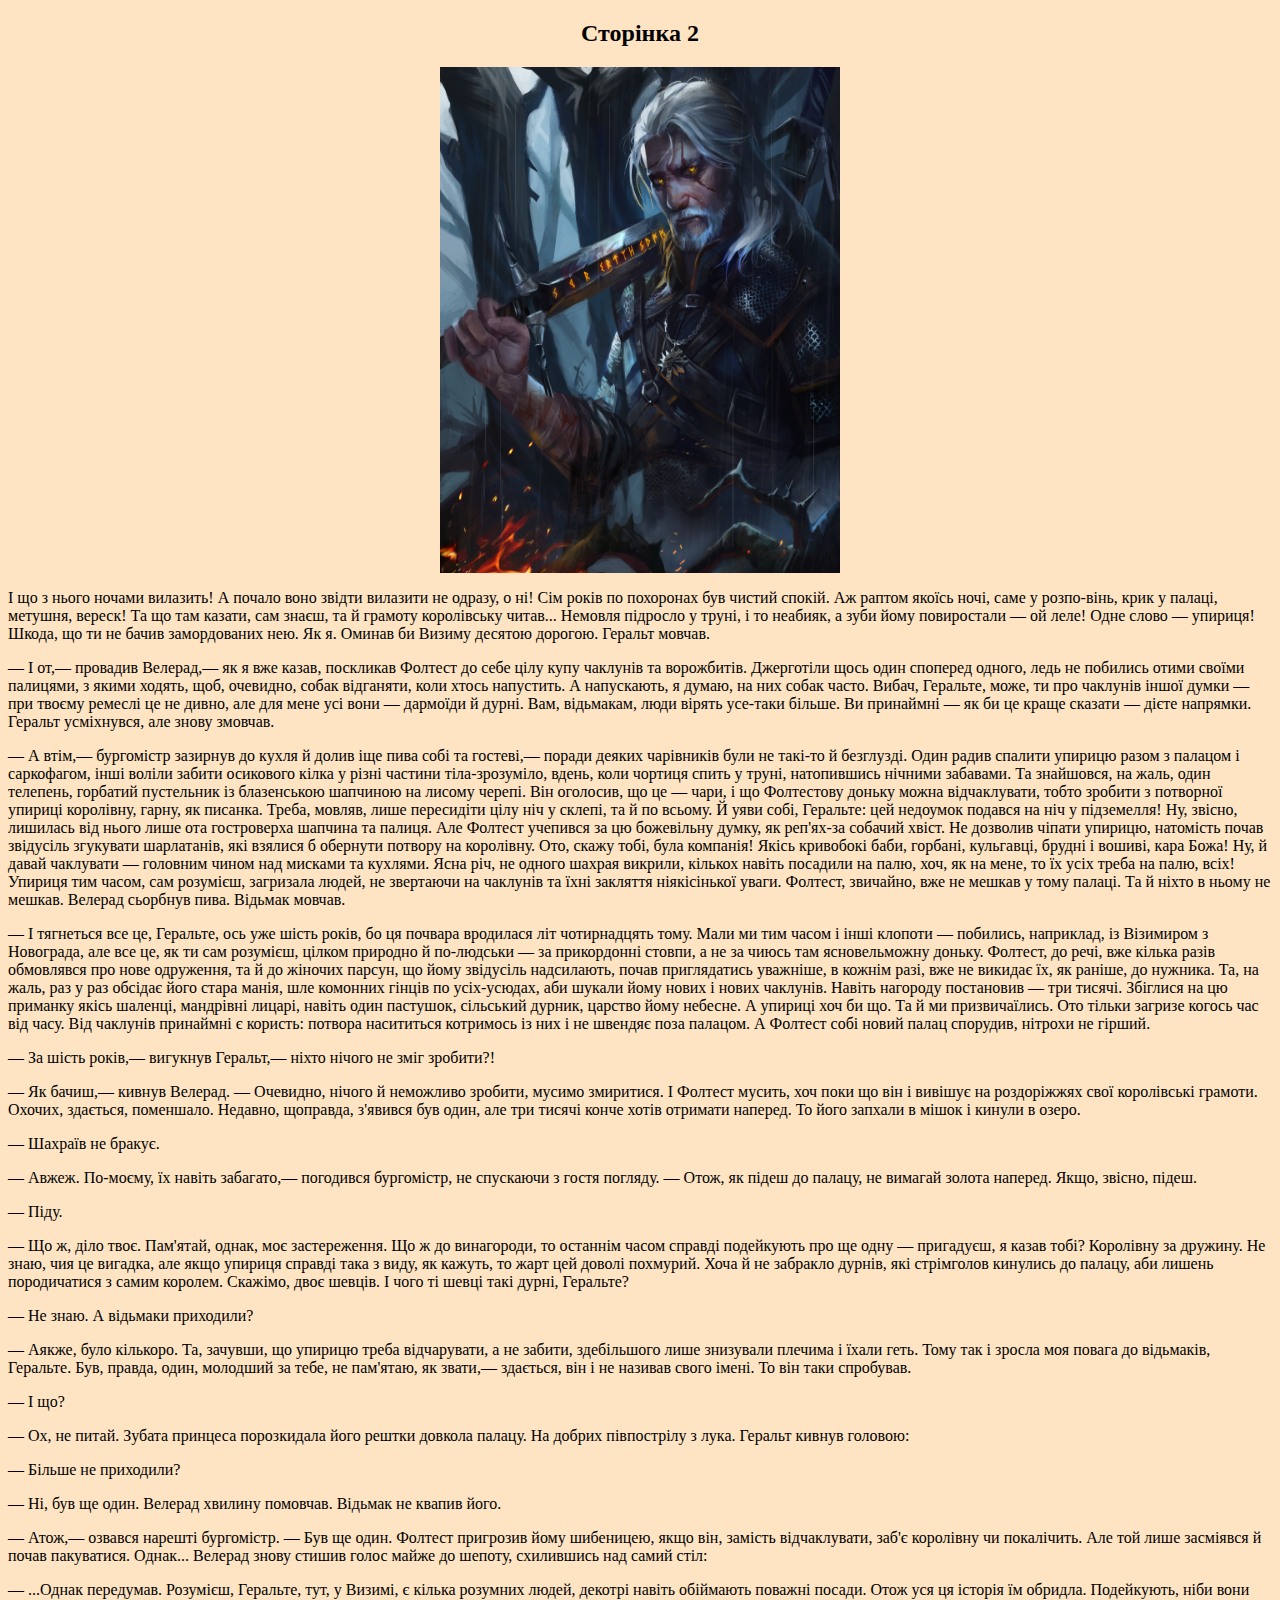
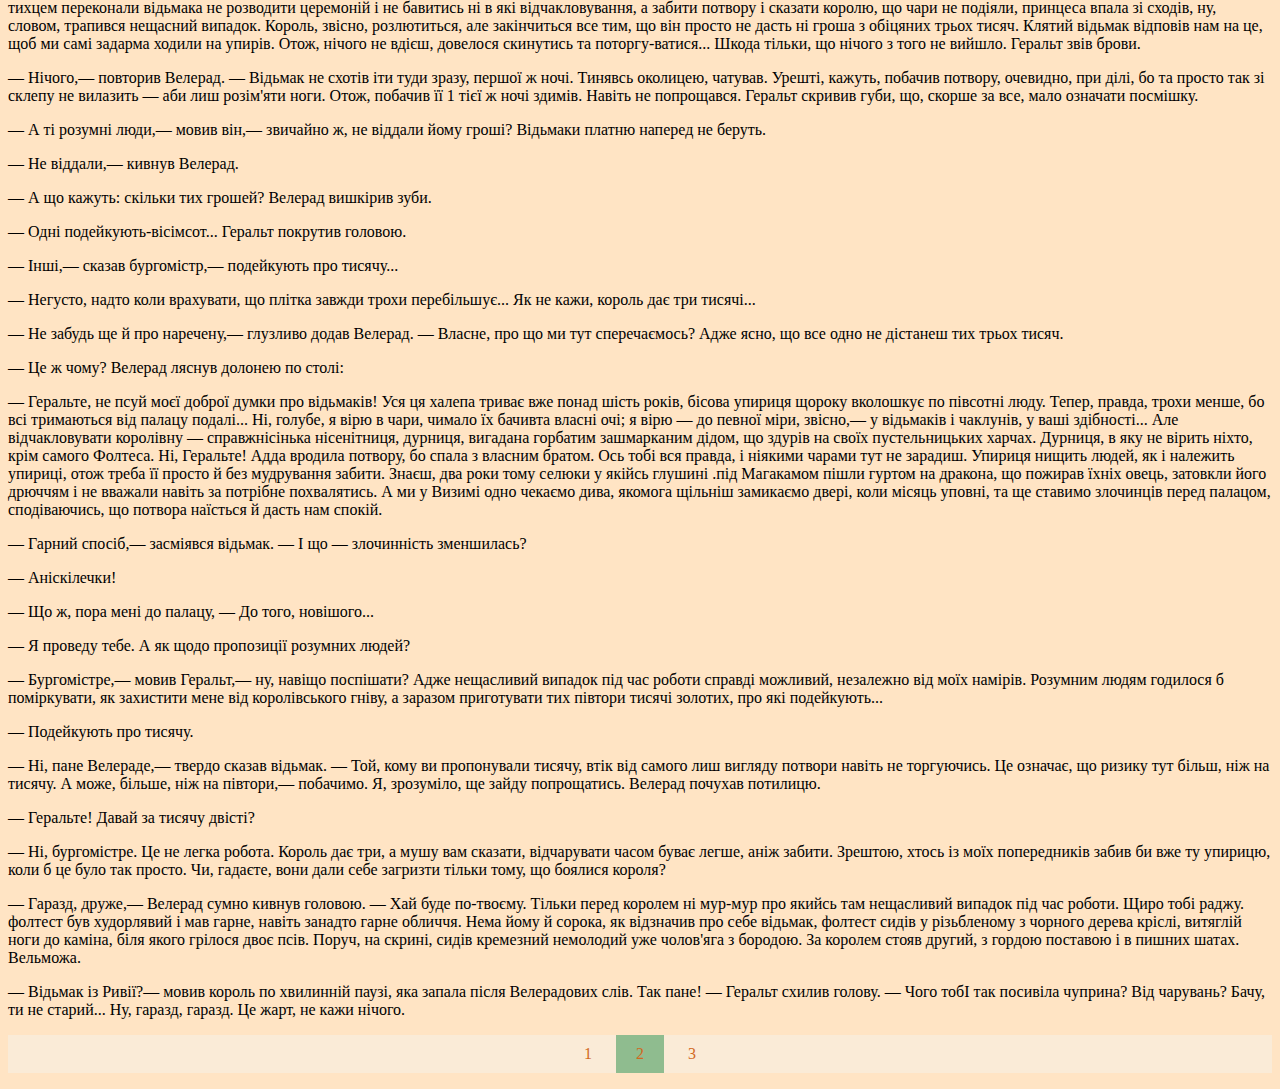
<file: second_page.html>
<!DOCTYPE html>
<html lang="en">
<head>
    <meta charset="UTF-8">
    <meta http-equiv="X-UA-Compatible" content="IE=edge">
    <meta name="viewport" content="width=device-width, initial-scale=1.0">
    <title>The Witcher Book</title>
    <link rel="stylesheet" href="assets/css.css" type="text/css">

</head>
<body>
    <!--MAin_Content-->
    <div>
        <!--Text Title-->
        <div class="PaосgeTitle">
            <h2>Сторінка 2</h2>
            <img src="assets/lucas-raz-bruxo-14.jpg" alt="Witcher Book logo" class="MainImg" height="506" width="400">
        </div>
        <!--Text_Content-->
        <div>
            <p>І що з нього ночами вилазить! А почало воно звідти вилазити не одразу, о ні! Сім років по похоронах був чистий спокій. Аж раптом якоїсь ночі, саме у розпо-вінь, крик у палаці, метушня, вереск! Та що там казати, сам знаєш, та й грамоту королівську читав... Немовля підросло у труні, і то неабияк, а зуби йому повиростали — ой леле! Одне слово — упириця! Шкода, що ти не бачив замордованих нею. Як я. Оминав би Визиму десятою дорогою. Геральт мовчав.</p>
            <p>
            — І от,— провадив Велерад,— як я вже казав, поскликав Фолтест до себе цілу купу чаклунів та ворожбитів. Джерготіли щось один споперед одного, ледь не побились отими своїми палицями, з якими ходять, щоб, очевидно, собак відганяти, коли хтось напустить. А напускають, я думаю, на них собак часто. Вибач, Геральте, може, ти про чаклунів іншої думки — при твоєму ремеслі це не дивно, але для мене усі вони — дармоїди й дурні. Вам, відьмакам, люди вірять усе-таки більше. Ви принаймні — як би це краще сказати — дієте напрямки. Геральт усміхнувся, але знову змовчав.</p>
            <p>
            — А втім,— бургомістр зазирнув до кухля й долив іще пива собі та гостеві,— поради деяких чарівників були не такі-то й безглузді. Один радив спалити упирицю разом з палацом і саркофагом, інші воліли забити осикового кілка у різні частини тіла-зрозуміло, вдень, коли чортиця спить у труні, натопившись нічними забавами. Та знайшовся, на жаль, один телепень, горбатий пустельник із блазенською шапчиною на лисому черепі. Він оголосив, що це — чари, і що Фолтестову доньку можна відчаклувати, тобто зробити з потворної упириці королівну, гарну, як писанка. Треба, мовляв, лише пересидіти цілу ніч у склепі, та й по всьому. Й уяви собі, Геральте: цей недоумок подався на ніч у підземелля! Ну, звісно, лишилась від нього лише ота гостроверха шапчина та палиця. Але Фолтест учепився за цю божевільну думку, як реп'ях-за собачий хвіст. Не дозволив чіпати упирицю, натомість почав звідусіль згукувати шарлатанів, які взялися б обернути потвору на королівну. Ото, скажу тобі, була компанія! Якісь кривобокі баби, горбані, кульгавці, брудні і вошиві, кара Божа! Ну, й давай чаклувати — головним чином над мисками та кухлями. Ясна річ, не одного шахрая викрили, кількох навіть посадили на палю, хоч, як на мене, то їх усіх треба на палю, всіх! Упириця тим часом, сам розумієш, загризала людей, не звертаючи на чаклунів та їхні закляття ніякісінької уваги. Фолтест, звичайно, вже не мешкав у тому палаці. Та й ніхто в ньому не мешкав. Велерад сьорбнув пива. Відьмак мовчав.</p>
            <p>
            — І тягнеться все це, Геральте, ось уже шість років, бо ця почвара вродилася літ чотирнадцять тому. Мали ми тим часом і інші клопоти — побились, наприклад, із Візимиром з Новограда, але все це, як ти сам розумієш, цілком природно й по-людськи — за прикордонні стовпи, а не за чиюсь там ясновельможну доньку. Фолтест, до речі, вже кілька разів обмовлявся про нове одруження, та й до жіночих парсун, що йому звідусіль надсилають, почав приглядатись уважніше, в кожнім разі, вже не викидає їх, як раніше, до нужника. Та, на жаль, раз у раз обсідає його стара манія, шле комонних гінців по усіх-усюдах, аби шукали йому нових і нових чаклунів. Навіть нагороду постановив — три тисячі. Збіглися на цю приманку якісь шаленці, мандрівні лицарі, навіть один пастушок, сільський дурник, царство йому небесне. А упириці хоч би що. Та й ми призвичаїлись. Ото тільки загризе когось час від часу. Від чаклунів принаймні є користь: потвора насититься котримось із них і не швендяє поза палацом. А Фолтест собі новий палац спорудив, нітрохи не гірший.</p>
            <p>
            — За шість років,— вигукнув Геральт,— ніхто нічого не зміг зробити?!</p>
            <p>
            — Як бачиш,— кивнув Велерад. — Очевидно, нічого й неможливо зробити, мусимо змиритися. І Фолтест мусить, хоч поки що він і вивішує на роздоріжжях свої королівські грамоти. Охочих, здається, поменшало. Недавно, щоправда, з'явився був один, але три тисячі конче хотів отримати наперед. То його запхали в мішок і кинули в озеро.</p>
            <p>
            — Шахраїв не бракує.</p>
            <p>
            — Авжеж. По-моєму, їх навіть забагато,— погодився бургомістр, не спускаючи з гостя погляду. — Отож, як підеш до палацу, не вимагай золота наперед. Якщо, звісно, підеш.</p>
            <p>
            — Піду.</p>
            <p>
            — Що ж, діло твоє. Пам'ятай, однак, моє застереження. Що ж до винагороди, то останнім часом справді подейкують про ще одну — пригадуєш, я казав тобі? Королівну за дружину. Не знаю, чия це вигадка, але якщо упириця справді така з виду, як кажуть, то жарт цей доволі похмурий. Хоча й не забракло дурнів, які стрімголов кинулись до палацу, аби лишень породичатися з самим королем. Скажімо, двоє шевців. І чого ті шевці такі дурні, Геральте?</p>
            <p>
            — Не знаю. А відьмаки приходили?</p>
            <p>
            — Аякже, було кількоро. Та, зачувши, що упирицю треба відчарувати, а не забити, здебільшого лише знизували плечима і їхали геть. Тому так і зросла моя повага до відьмаків, Геральте. Був, правда, один, молодший за тебе, не пам'ятаю, як звати,— здається, він і не називав свого імені. То він таки спробував.</p>
            <p>
            — І що?</p>
            <p>
            — Ох, не питай. Зубата принцеса порозкидала його рештки довкола палацу. На добрих півпострілу з лука. Геральт кивнув головою:</p>
            <p>
            — Більше не приходили?</p>
            <p>
            — Ні, був ще один. Велерад хвилину помовчав. Відьмак не квапив його.</p>
            <p>
            — Атож,— озвався нарешті бургомістр. — Був ще один. Фолтест пригрозив йому шибеницею, якщо він, замість відчаклувати, заб'є королівну чи покалічить. Але той лише засміявся й почав пакуватися. Однак... Велерад знову стишив голос майже до шепоту, схилившись над самий стіл:</p>
            <p>
            — ...Однак передумав. Розумієш, Геральте, тут, у Визимі, є кілька розумних людей, декотрі навіть обіймають поважні посади. Отож уся ця історія їм обридла. Подейкують, ніби вони тихцем переконали відьмака не розводити церемоній і не бавитись ні в які відчакловування, а забити потвору і сказати королю, що чари не подіяли, принцеса впала зі сходів, ну, словом, трапився нещасний випадок. Король, звісно, розлютиться, але закінчиться все тим, що він просто не дасть ні гроша з обіцяних трьох тисяч. Клятий відьмак відповів нам на це, щоб ми самі задарма ходили на упирів. Отож, нічого не вдієш, довелося скинутись та поторгу-ватися... Шкода тільки, що нічого з того не вийшло. Геральт звів брови.</p>
            <p>
            — Нічого,— повторив Велерад. — Відьмак не схотів іти туди зразу, першої ж ночі. Тинявсь околицею, чатував. Урешті, кажуть, побачив потвору, очевидно, при ділі, бо та просто так зі склепу не вилазить — аби лиш розім'яти ноги. Отож, побачив її 1 тієї ж ночі здимів. Навіть не попрощався. Геральт скривив губи, що, скорше за все, мало означати посмішку.</p>
            <p>
            — А ті розумні люди,— мовив він,— звичайно ж, не віддали йому гроші? Відьмаки платню наперед не беруть.</p>
            <p>
            — Не віддали,— кивнув Велерад.</p>
            <p>
            — А що кажуть: скільки тих грошей? Велерад вишкірив зуби.</p>
            <p>
            — Одні подейкують-вісімсот... Геральт покрутив головою.</p>
            <p>
            — Інші,— сказав бургомістр,— подейкують про тисячу...</p>
            <p>
            — Негусто, надто коли врахувати, що плітка завжди трохи перебільшує... Як не кажи, король дає три тисячі...</p>
            <p>
            — Не забудь ще й про наречену,— глузливо додав Велерад. — Власне, про що ми тут сперечаємось? Адже ясно, що все одно не дістанеш тих трьох тисяч.</p>
            <p>
            — Це ж чому? Велерад ляснув долонею по столі:</p>
            <p>
            — Геральте, не псуй моєї доброї думки про відьмаків! Уся ця халепа триває вже понад шість років, бісова упириця щороку вколошкує по півсотні люду. Тепер, правда, трохи менше, бо всі тримаються від палацу подалі... Ні, голубе, я вірю в чари, чимало їх бачивта власні очі; я вірю — до певної міри, звісно,— у відьмаків і чаклунів, у ваші здібності... Але відчакловувати королівну — справжнісінька нісенітниця, дурниця, вигадана горбатим зашмарканим дідом, що здурів на своїх пустельницьких харчах. Дурниця, в яку не вірить ніхто, крім самого Фолтеса. Ні, Геральте! Адда вродила потвору, бо спала з власним братом. Ось тобі вся правда, і ніякими чарами тут не зарадиш. Упириця нищить людей, як і належить упириці, отож треба її просто й без мудрування забити. Знаєш, два роки тому селюки у якійсь глушині .під Магакамом пішли гуртом на дракона, що пожирав їхніх овець, затовкли його дрюччям і не вважали навіть за потрібне похвалятись. А ми у Визимі одно чекаємо дива, якомога щільніш замикаємо двері, коли місяць уповні, та ще ставимо злочинців перед палацом, сподіваючись, що потвора наїсться й дасть нам спокій.</p>
            <p>
            — Гарний спосіб,— засміявся відьмак. — І що — злочинність зменшилась?</p>
            <p>
            — Аніскілечки!</p>
            <p>
            — Що ж, пора мені до палацу, — До того, новішого...</p>
            <p>
            — Я проведу тебе. А як щодо пропозиції розумних людей?</p>
            <p>
            — Бургомістре,— мовив Геральт,— ну, навіщо поспішати? Адже нещасливий випадок під час роботи справді можливий, незалежно від моїх намірів. Розумним людям годилося б поміркувати, як захистити мене від королівського гніву, а заразом приготувати тих півтори тисячі золотих, про які подейкують...</p>
            <p>
            — Подейкують про тисячу.</p>
            <p>
            — Ні, пане Велераде,— твердо сказав відьмак. — Той, кому ви пропонували тисячу, втік від самого лиш вигляду потвори навіть не торгуючись. Це означає, що ризику тут більш, ніж на тисячу. А може, більше, ніж на півтори,— побачимо. Я, зрозуміло, ще зайду попрощатись. Велерад почухав потилицю.</p>
            <p>
            — Геральте! Давай за тисячу двісті?</p>
            <p>
            — Ні, бургомістре. Це не легка робота. Король дає три, а мушу вам сказати, відчарувати часом буває легше, аніж забити. Зрештою, хтось із моїх попередників забив би вже ту упирицю, коли б це було так просто. Чи, гадаєте, вони дали себе загризти тільки тому, що боялися короля?</p>
            <p>
            — Гаразд, друже,— Велерад сумно кивнув головою. — Хай буде по-твоєму. Тільки перед королем ні мур-мур про якийсь там нещасливий випадок під час роботи. Щиро тобі раджу. фолтест був худорлявий і мав гарне, навіть занадто гарне обличчя. Нема йому й сорока, як відзначив про себе відьмак, фолтест сидів у різьбленому з чорного дерева кріслі, витяглій ноги до каміна, біля якого грілося двоє псів. Поруч, на скрині, сидів кремезний немолодий уже чолов'яга з бородою. За королем стояв другий, з гордою поставою і в пишних шатах. Вельможа.</p>
            <p>
            — Відьмак із Ривії?— мовив король по хвилинній паузі, яка запала після Велерадових слів. Так пане! — Геральт схилив голову. — Чого тобІ так посивіла чуприна? Від чарувань? Бачу, ти не старий... Ну, гаразд, гаразд. Це жарт, не кажи нічого.</p>
        </div>
        <!--Menue-->
        <div>
            <ul class="Nav">
                <li><a href="/index.html">1</a></li>
                <li style="background-color:darkseagreen ;"><a href="/second_page.html">2</a></li>
                <li><a href="/third_page.html">3</a></li>
            </ul>
            

        </div>

    </div>    
</body>
</html>
</file>
<file: assets/css.css>
body{
    background-color: bisque;
}
.MainImg{
    height: 400;
    width: 506;
    display: block;
    margin: auto;
    
}
h2{
    text-align: center
}
.AdittionalInf{
    padding-left:40px!important;
    font-style:italic!important;
    margin-top:20px!important;
    text-align:left!important;
    margin-bottom:20px!important;
}
.AdittionalInf p{
    color:#737373!important;
    font-style:italic!important;
}
ul.Nav{
    padding-left: 0px;
    background-color: antiquewhite;
    text-align: center;
}
ul.Nav > li{
    display: inline-block;
    padding: 10px 20px;
}
ul.Nav > li:hover{
    background-color: burlywood;
}
ul.Nav > li > a{
    color: chocolate;
    text-decoration: none;
}
</file>
